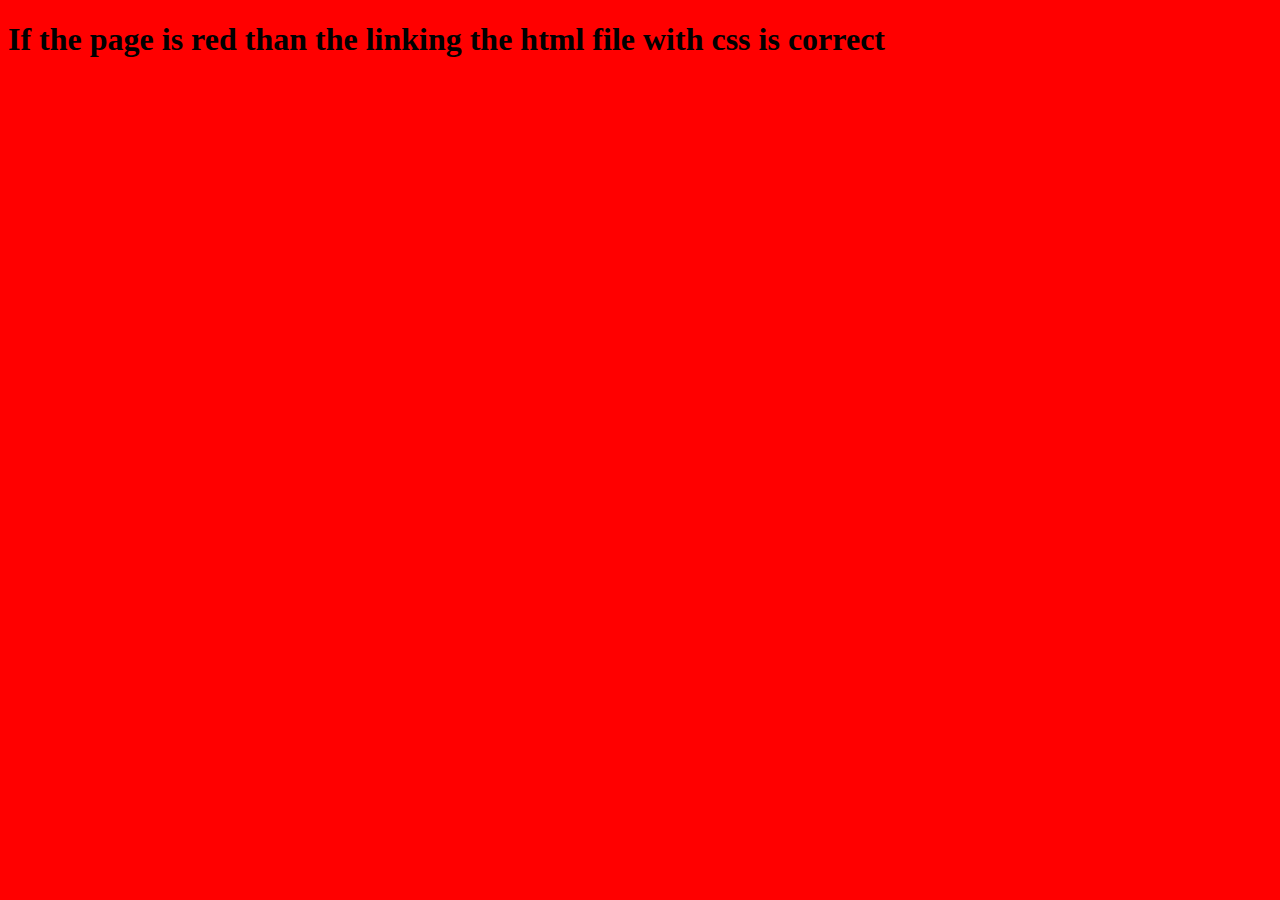
<file: cssintroduction.html>
<!DOCTYPE html>
<html>
<head>
	<link rel="stylesheet" type="text/css" href="css/style.css">
	<title>Css introduction</title>
</head>
<body>
		<h1><strong>If the page is red than the linking the html file with css is correct</strong></h1>
</body>
</html>
</file>
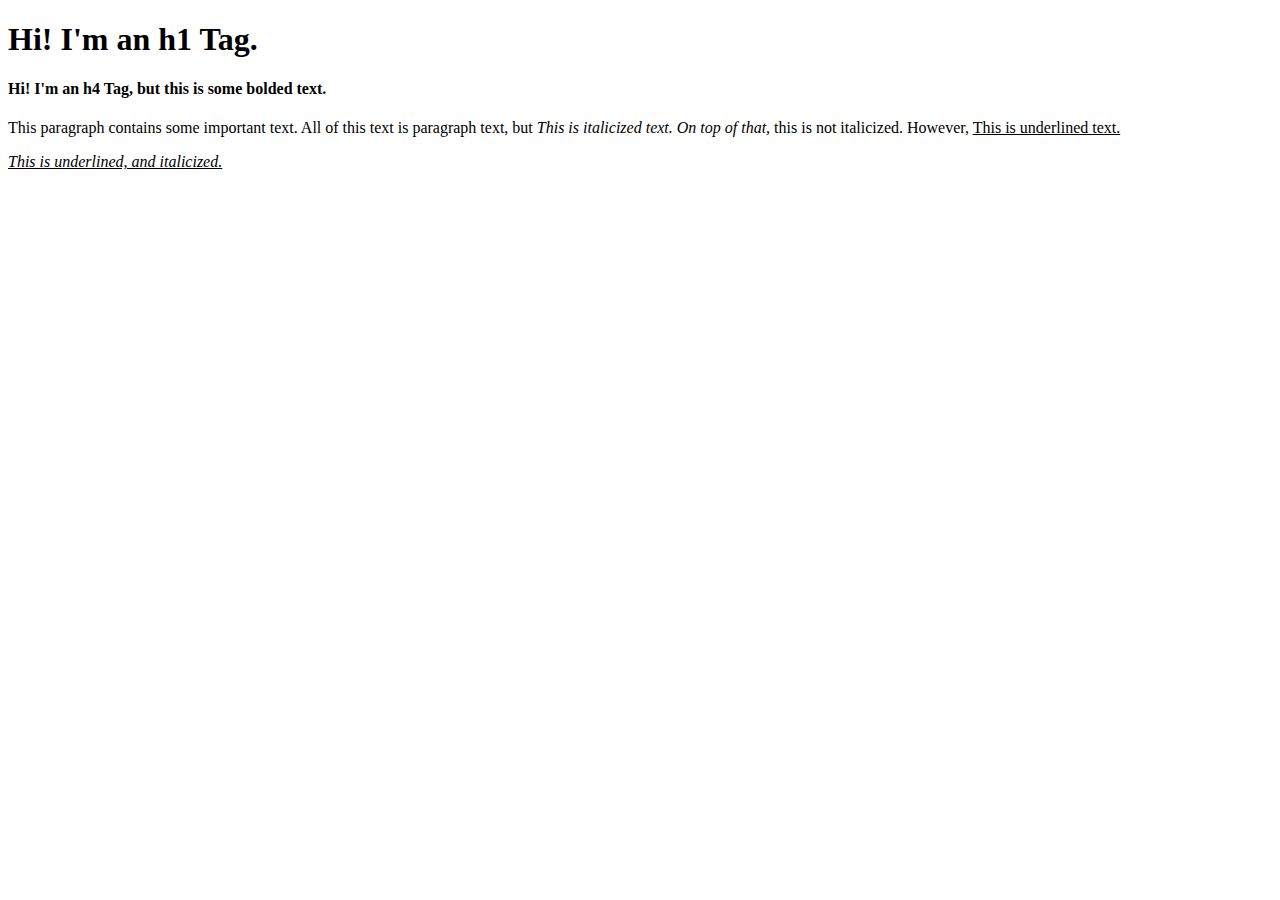
<file: ExerciseWebsite.html>
<!DOCTYPE html>
<html>
	<head>
		<title>Exercise Website</title>
	</head>

	<body>
			<h1>Hi! I'm an h1 Tag.</h1>

			<h4>Hi! I'm an h4 Tag, but this is some <strong>bolded</strong></b> text.</h4>

			<p>This paragraph contains some important text. All of this text is paragraph text, but <i>This is italicized text. On top of that, </i> this is not italicized. However, <u>This is underlined text.</u></p>

			<p><u><i>This is underlined, and italicized.</i></u></p>

	</body>
</html>
</file>
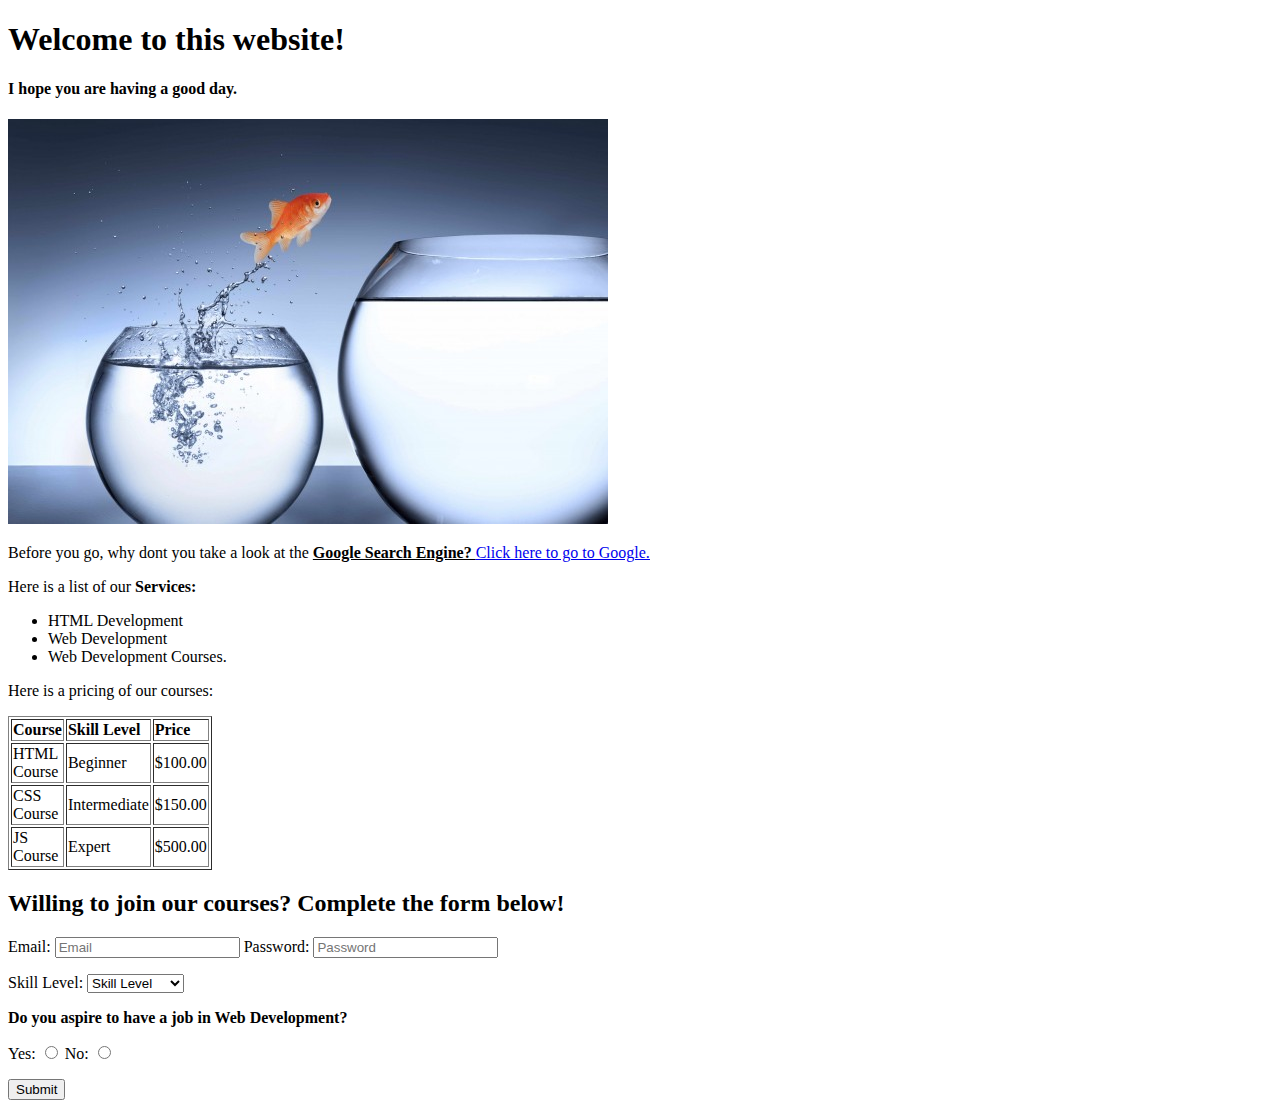
<file: FinalExamHtml.html>
<!DOCTYPE html>
<html>
<head>
	
	<title>Final Exam Couse - html</title>
</head>
<body>
	<h1><strong>Welcome to this website!</strong></h1>

	<h4>I hope you are having a good day.</h4>

	<img src="example_image.jpg">

	<p>Before you go, why dont you take a look at the 
		<strong><u>Google Search Engine? </u>  </strong>
	
			<a href="https://www.google.pl/?hl=pl"> <u>  Click here to go to Google.
			 </u></a></p>

	<p>Here is a list of our <strong>Services:</strong></p>
		<ul>
			<li>HTML Development</li>
			<li>Web Development</li>
			<li>Web Development Courses.</li>
		</ul>

		<p>Here is a pricing of our courses:</p>

		<table width="150" height="150" border="1">
			<thead>
				<tr>
					<td><strong>Course</strong></td>
					<td><strong>Skill Level</strong></td>
					<td><strong>Price</strong></td>
				</tr>
			</thead>
			<tbody>
				<tr>
					<td>HTML Course</td>
					<td>Beginner</td>
					<td>$100.00</td>
				</tr>
				<tr>
					<td>CSS Course</td>
					<td>Intermediate</td>
					<td>$150.00</td>
				</tr>
				<tr>
					<td>JS Course</td>
					<td>Expert</td>
					<td>$500.00</td>
				</tr>
			</tbody>
		</table>

		<h2><strong>Willing to join our courses? Complete the form below!</strong></h2>
		<p>
			<form>
				<label>Email:
					<input type="Email" name="Email" placeholder="Email">
				</label>

				<label>Password:
					<input type="Password" name="Password" placeholder="Password">
				</label>

			
			</form>
		</p>


		<p>
			<form>Skill Level:
				<select>
					<option selected disabled value="0">Skill Level</option>
					<option value="Beginner">Beginner</option>
					<option value="Intermediate">Intermediate</option>
					<option value="Advanced">Advanced</option>
				</select>
			</form>
		</p>

		<p><strong>Do you aspire to have a job in Web Development?</strong></p>
		<p>
			Yes: <input type="radio" name="Yes">
			No: <input type="radio" name="No">
		</p>
		<p>
			<input type="submit" name="Submit">
		</p>
		

</body>
</html>
</file>
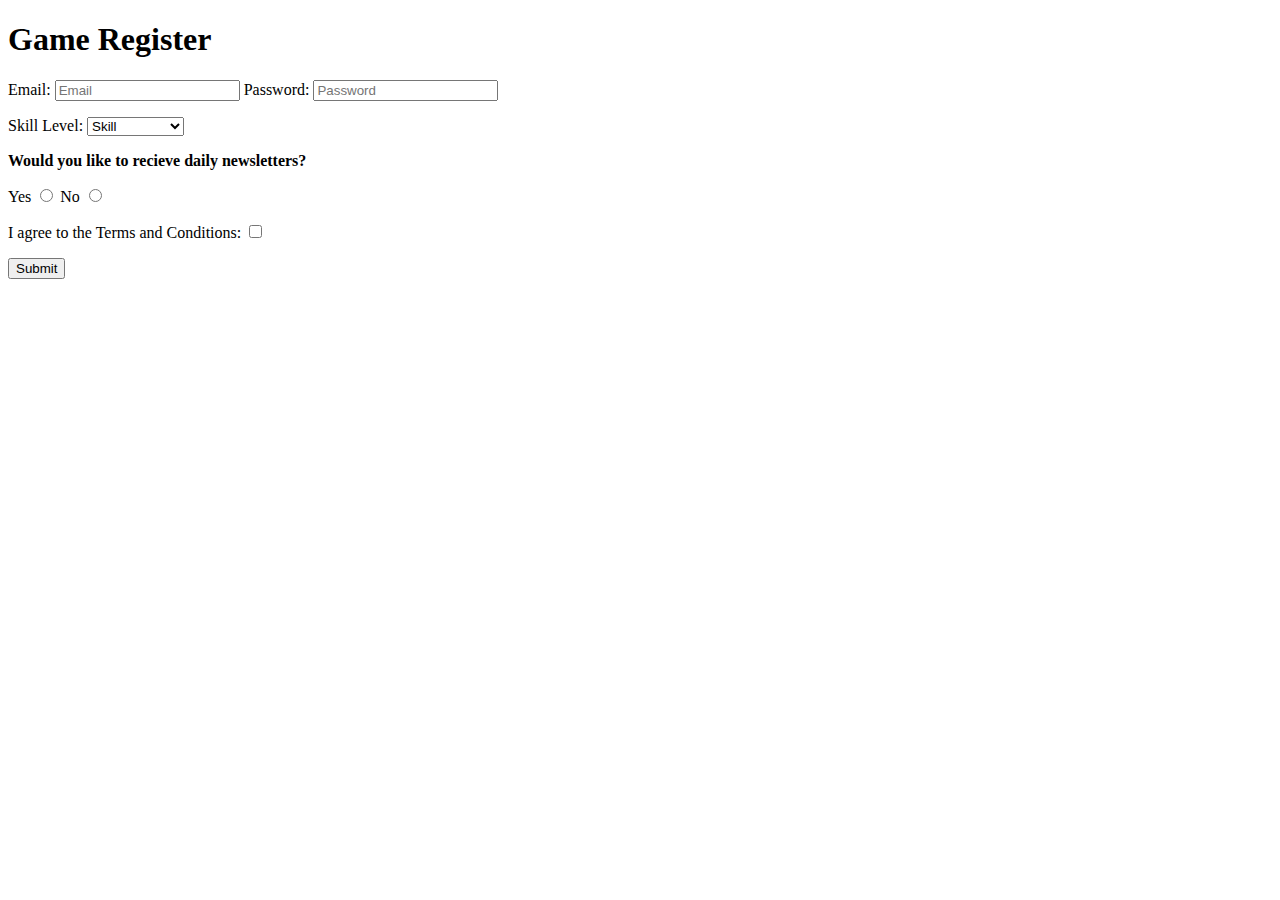
<file: forms.html>
<!DOCTYPE html>
<html>
<head>
	<title>How forms work</title>
</head>
<body>

	<h1><strong>Game Register</strong></h1>
	<form>
		<label>Email:
			<input type="email" name="emailbox" placeholder="Email">
		</label>

		<label>Password:
			<input type="password" name="passwordbox" placeholder="Password">
		</label>
	</form>

		<p><form>Skill Level:
			<select>
				<option selected disabled value="0">Skill</option>
				<option value="beginner">Beginner</option>
				<option value="intermediate">Intermediate</option>
				<option value="Advanced">Advanced</option>

			</select>
		</form></p>
		
		<p><strong>Would you like to recieve daily newsletters?</strong></p>

			<p>
				Yes <input type="radio" name="Yes">
				No <input type="radio" name="No">
			</p>

			<p>I agree to the Terms and Conditions:
				<input type="checkbox" name="checkbox">
			</p>


			<input type="submit" name="submit" placeholder="submit">

</body>
</html>
</file>
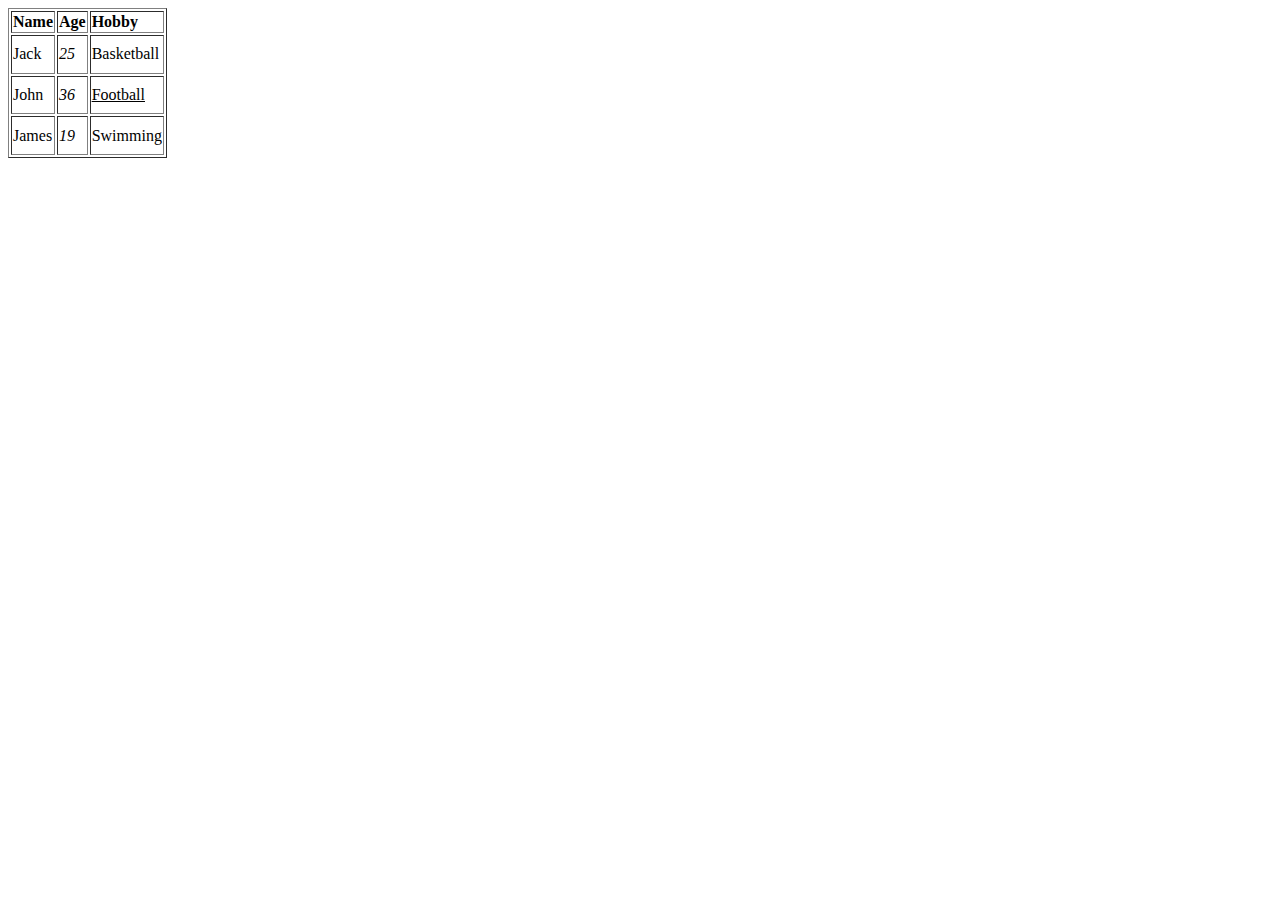
<file: howtableswork.html>
<!DOCTYPE html>
<html>
<head>
	<title>table</title>
</head>
<body>
	<table border="1" width="150px" height="150px">
		<thead>
			<tr>
				<td><strong>Name</strong></td>
				<td><strong>Age</strong></td>
				<td><strong>Hobby</strong></td>
			</tr>
		</thead>

		<tbody>
			<tr>
				<td>Jack</td>				
				<td><i>25</i></td>
				<td>Basketball</td>				
			</tr>

			<tr>
				<td>John</td>
				<td><i>36</i></td>
				<td><u>Football</u></td>
			</tr>

			<tr>
				<td>James</td>
				<td><i>19</i></td>
				<td>Swimming</td>
			</tr>

		</tbody>
	</table>
</body>
</html>
</file>
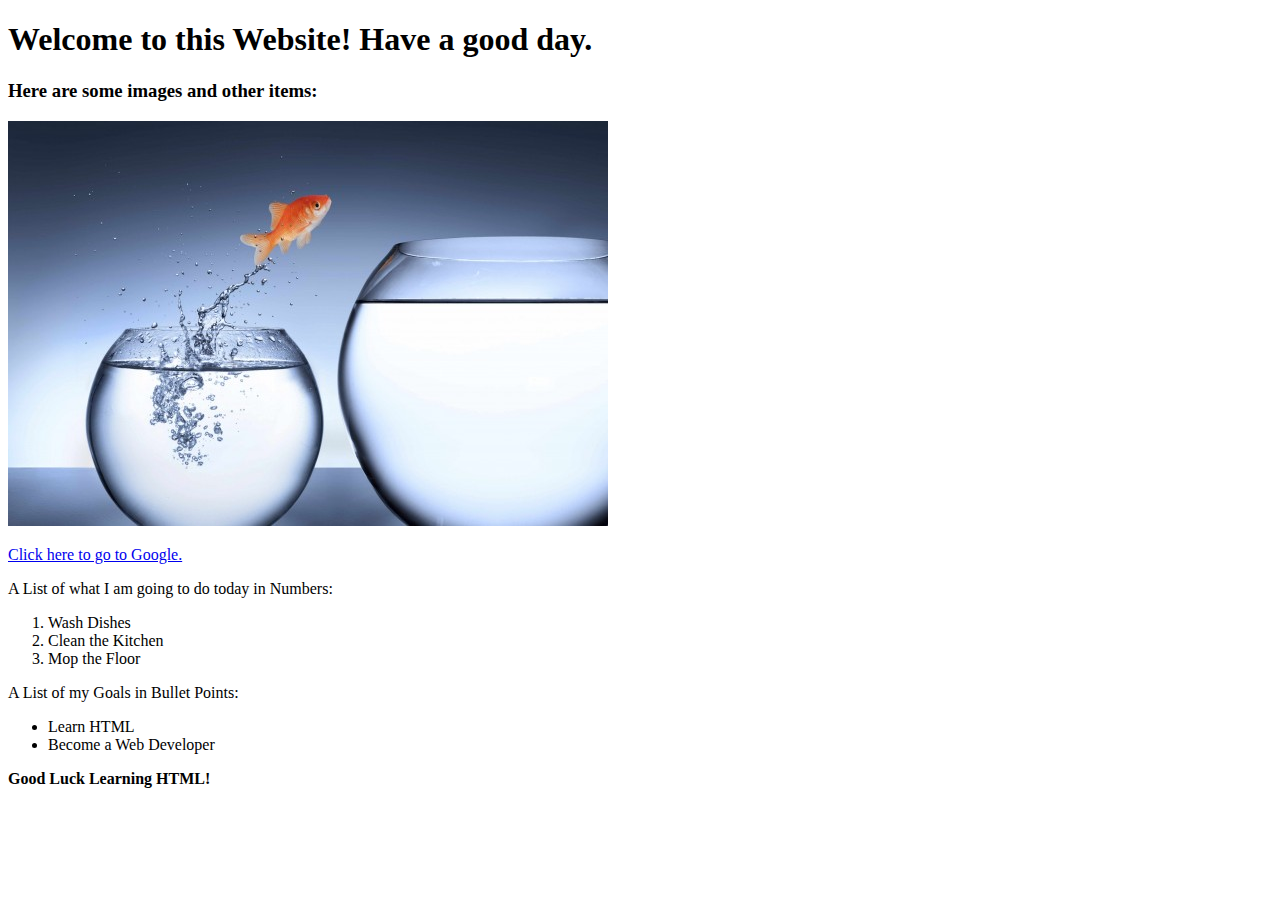
<file: images.html>
<!DOCTYPE html>
<html>
<head>
	<title></title>
</head>
<body>
	<h1>Welcome to this Website! Have a good day.</h1>
	<h3>Here are some images and other items:</h3>
	<img src="example_image.jpg">

	<p><a href="https://www.google.com/">Click here to go to Google.</a></p>

	<p>A List of what I am going to do today in Numbers:</p>
	<ol>
		<li>Wash Dishes</li>
		<li>Clean the Kitchen</li>
		<li>Mop the Floor</li>
	</ol>
	<p>A List of my Goals in Bullet Points:</p>

	<ul>
		<li>Learn HTML</li>
		<li>Become a Web Developer</li>
	</ul>

	<p><strong>Good Luck Learning HTML!</strong></p>

</body>
</html>
</file>
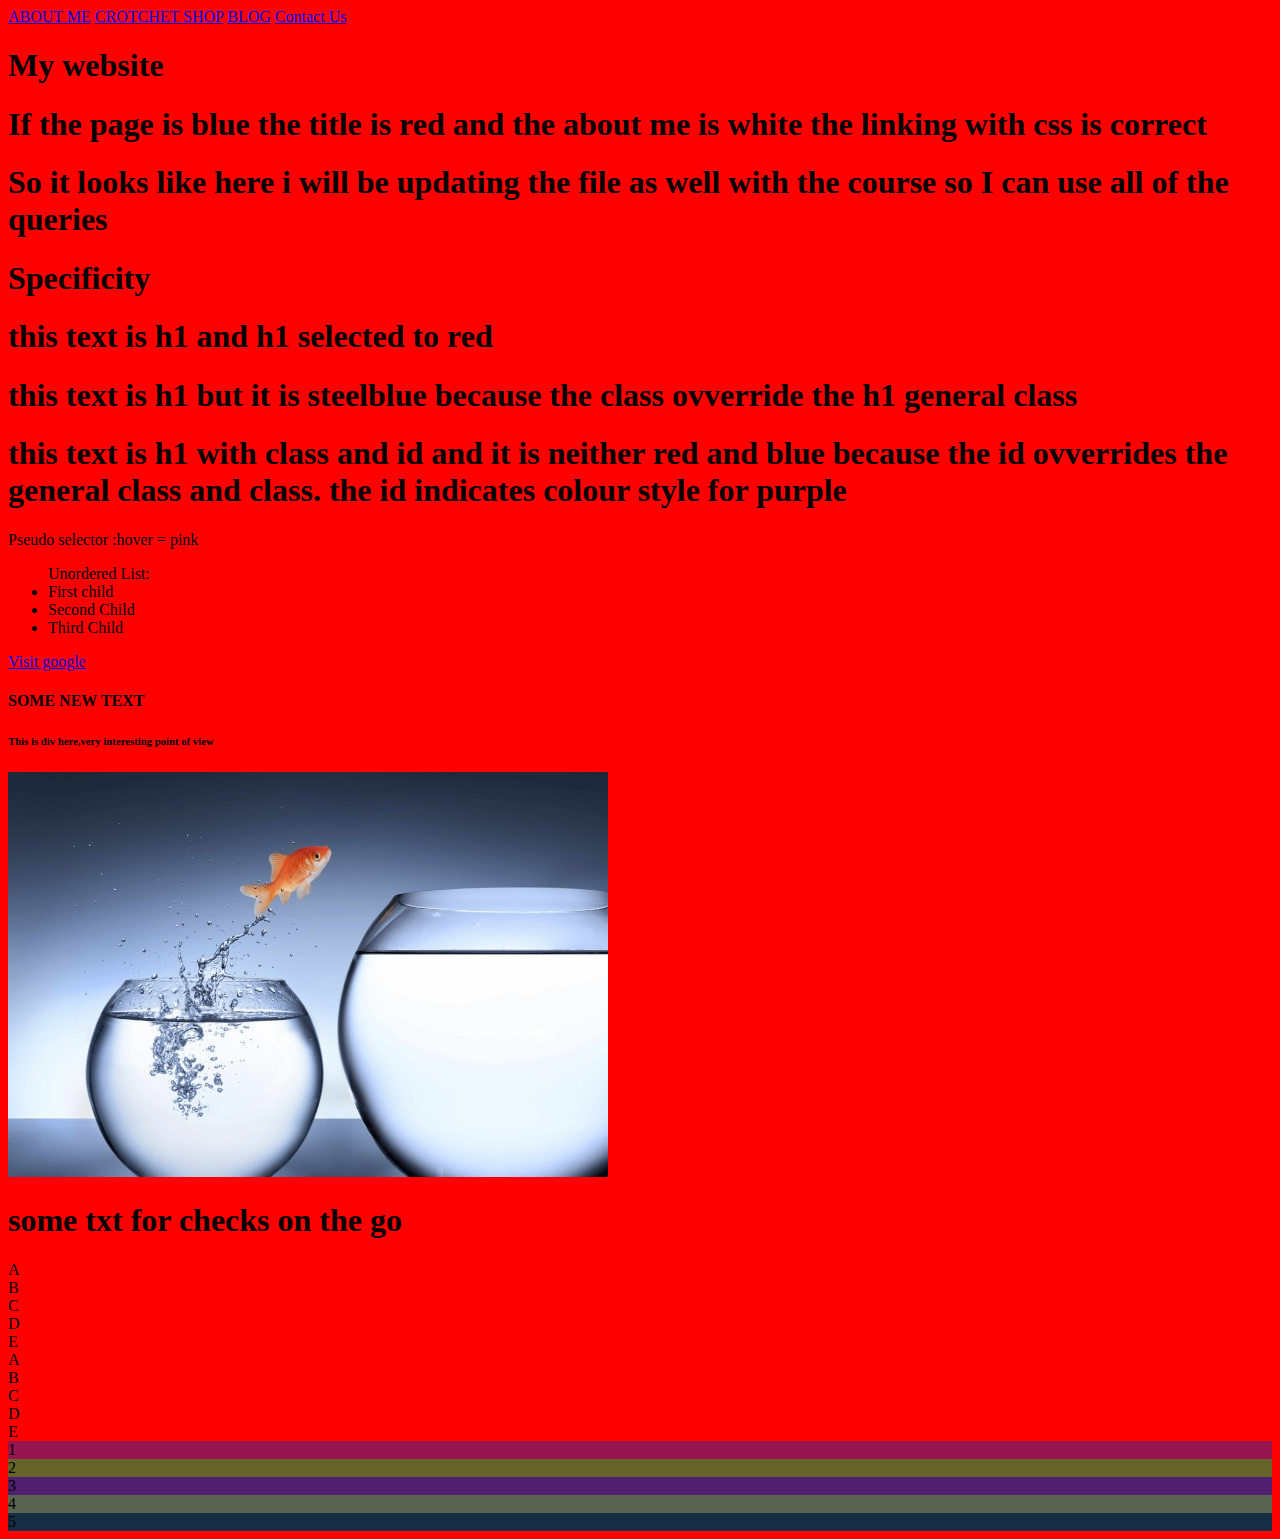
<file: css/cssintroduction.html>
<!DOCTYPE html>
<html>
<head>
	<link rel="stylesheet" type="text/css" href="style.css">
	<title>My exercise website</title>
</head>
<body>

	 
		<a href="aboutme.html" class="btn1">ABOUT ME</a>
		<a href="crotchetshop.html" class="btn2">CROTCHET SHOP</a>
		<a href="blog.html" class="btn3">BLOG</a>
		<a href="contact.html" class="btn">Contact Us</a>
	

		<h1 class="title">My website</h1>
	

		<h1><strong>If the page is blue the title is red and the about me is white the linking with css is correct</strong></h1>

		<h1 class="about">So it looks like here i will be updating the file as well with the course so I can use all of the queries</h1>


		<h1>Specificity</h1>

		<h1>this text is h1 and h1 selected to red</h1>
		<h1  class="specificity">this text is h1 but it is steelblue because the class ovverride the h1 general class</h1>
		<h1 id="specificity">this text is h1 with class and id and it is neither red and blue because the id ovverrides the general class and class. the id indicates colour style for purple</h1>

		<p class="Pseudo">Pseudo selector :hover = pink</p>


		<ul> Unordered List:
			<li>First child</li>
			<li>Second Child</li>
			<li>Third Child</li>
		</ul>

		<a href="https://www.google.com" class="link">Visit google</a>
			
			<div class="firstdiv">
				<h4>SOME NEW TEXT</h4>
				<H6>This is div here,very interesting point of view</H6>
			</div>
		

		<img src="../example_image.jpg" class="image">


		<h1 class="checkongo">some txt for checks on the go</h1>

		<div class="item-container">
			<div class="item" style="order: 3">A</div>
			<div class="item" style="order: 5">B</div>
			<div class="item" style="order: 4">C</div>
			<div class="item" style="order: 2">D</div>
			<div class="item" style="order: 1">E</div>
		</div>

		<div class="container">
			<div class="container-item" 
				style="order: 4;
				flex-grow: 5;
				flex-shrink: 0;
				flex-basis: 200px;
				align-self: center;
			">A</div>

			<div class="container-item" 
				style="order: 3;
				flex-grow: 5;
				flex-shrink: 0;
				flex-basis: 100px;
				align-self: flex-end;
			">B</div>

			<div class="container-item" 
				style="order: 5;
				flex-grow: 1;
				flex-shrink: 5;
				flex-basis: 100px;
				align-self: flex-start;

			">C</div>

			<div class="container-item" 
				style="order: 1;
				flex-grow: 1;
				flex-shrink: 5;
				flex-basis: 500pe;
				align-self: flex-start;
			">D</div>

			<div class="container-item" 
				style="order: 2;
				flex: 1 1 100px;
				align-self: center;
			">E</div>
		</div>



		<div class="grid-container">
			<div class="grid-item" style="background: rgb(150, 23, 80);
			grid-column: 1 / 4;
			grid-row: 1 / 1;">1</div>
			<div class="grid-item" style="background: rgb(100, 100, 43);">2</div>
			<div class="grid-item" style="background: rgb(80, 32, 111);">3</div>
			<div class="grid-item" style="background: rgb(90, 100, 80);">4</div>
			<div class="grid-item" style="background: rgb(23, 45, 67);">5</div>
		</div>


</body>
</html>
</file>
<file: css/style.css>
body{

	background: red;
}
</file>
